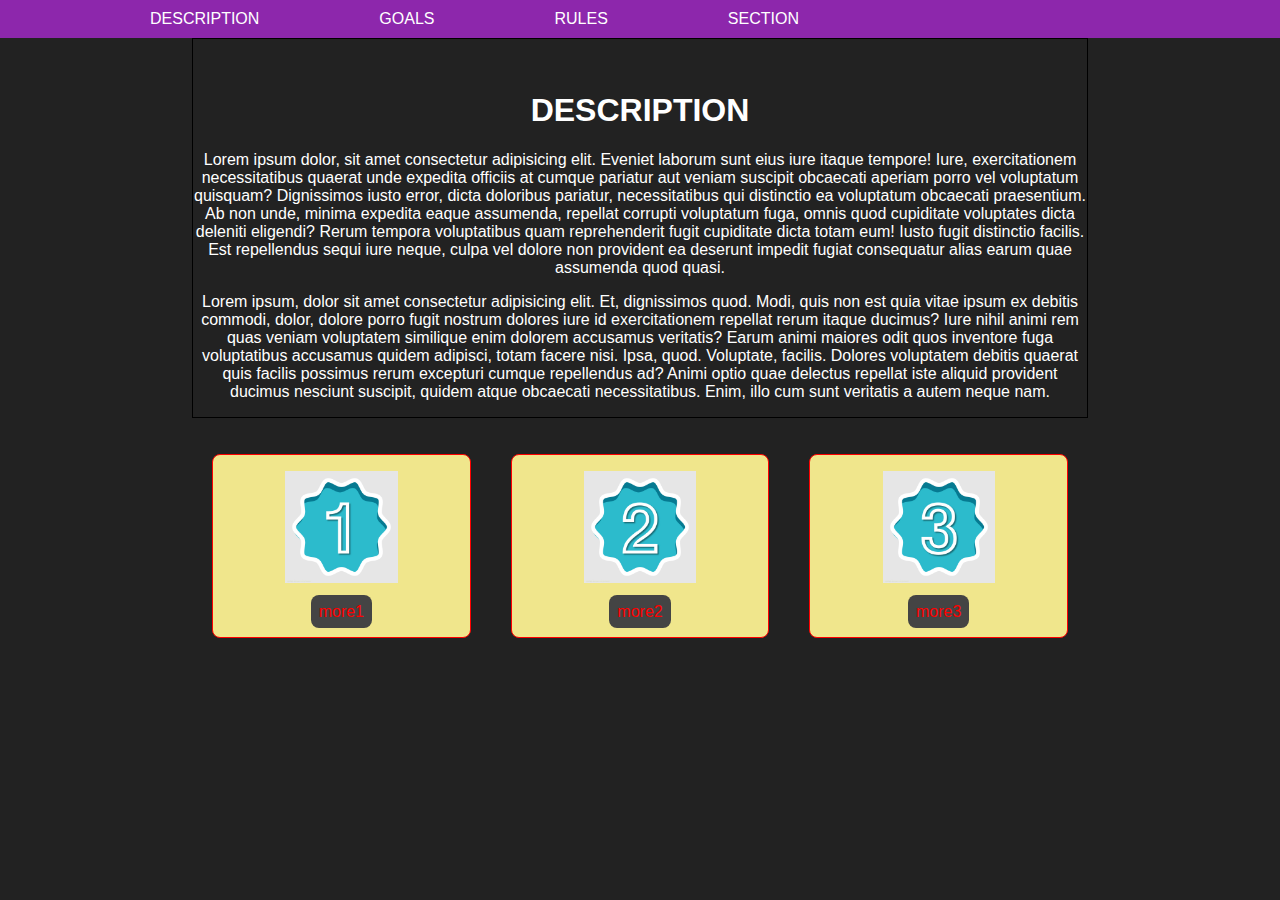
<file: web-flexbox/html/index.html>
<!DOCTYPE html>
<html lang="en">
  <head>
    <meta charset="UTF-8" />
    <meta http-equiv="X-UA-Compatible" content="IE=edge" />
    <meta name="viewport" content="width=device-width, initial-scale=1.0" />
    <title>DESCRIPTION</title>
    <link rel="stylesheet" href="../css/styles.css" />
  </head>
  <body>
    <!-- header -->
    <header>
      <div class="container">
        <nav class="description-nav">
          <ul class="description-nav-ul">
            <li><a href="./description.html" >description</a></li>
            <li><a href="./goals.html" class="goals">goals</a></li>
            <li><a href="./rules.html" class="ruls">rules</a></li>
            <li><a href="./section.html" class="section">section</a></li>
          </ul>
        </nav>
      </div>
    </header>
    <!-- the main -->
    <main>
        <article class="article1">
            <h1 class="description-h1">DESCRIPTION</h1>
            <p class="description-p1">Lorem ipsum dolor, sit amet consectetur adipisicing elit. Eveniet laborum sunt eius iure itaque tempore! Iure, exercitationem necessitatibus quaerat unde expedita officiis at cumque pariatur aut veniam suscipit obcaecati aperiam porro vel voluptatum quisquam? Dignissimos iusto error, dicta doloribus pariatur, necessitatibus qui distinctio ea voluptatum obcaecati praesentium. Ab non unde, minima expedita eaque assumenda, repellat corrupti voluptatum fuga, omnis quod cupiditate voluptates dicta deleniti eligendi? Rerum tempora voluptatibus quam reprehenderit fugit cupiditate dicta totam eum! Iusto fugit distinctio facilis. Est repellendus sequi iure neque, culpa vel dolore non provident ea deserunt impedit fugiat consequatur alias earum quae assumenda quod quasi. </p>
            <p class="description-p2">Lorem ipsum, dolor sit amet consectetur adipisicing elit. Et, dignissimos quod. Modi, quis non est quia vitae ipsum ex debitis commodi, dolor, dolore porro fugit nostrum dolores iure id exercitationem repellat rerum itaque ducimus? Iure nihil animi rem quas veniam voluptatem similique enim dolorem accusamus veritatis? Earum animi maiores odit quos inventore fuga voluptatibus accusamus quidem adipisci, totam facere nisi. Ipsa, quod. Voluptate, facilis. Dolores voluptatem debitis quaerat quis facilis possimus rerum excepturi cumque repellendus ad? Animi optio quae delectus repellat iste aliquid provident ducimus nesciunt suscipit, quidem atque obcaecati necessitatibus. Enim, illo cum sunt veritatis a autem neque nam. </p>
        </article>
        <div class="article2">

            <article class="description-section">
                <img src="../pictures/1.jpg" alt="" id="description-img1">
                <p class="description-p1"></p><a href="#" class="description-a">more1</a></img>
            </article>
            <article class="description-section">
                <img src="../pictures/2.jpg" alt="" class="description-img2">
                <p class="description-p2"></p><a href="#" class="description-a">more2</a></img>
            </article>
            <article class="description-section">
                <img src="../pictures/3.jpg" alt="" class="description-img3">
                <p class="description-p3"></p><a href="#" class="description-a">more3</a></img>
            </article>
        </div>
    </main> 

    <!-- footer -->
    <footer></footer>
  </body>
</html>
</file>
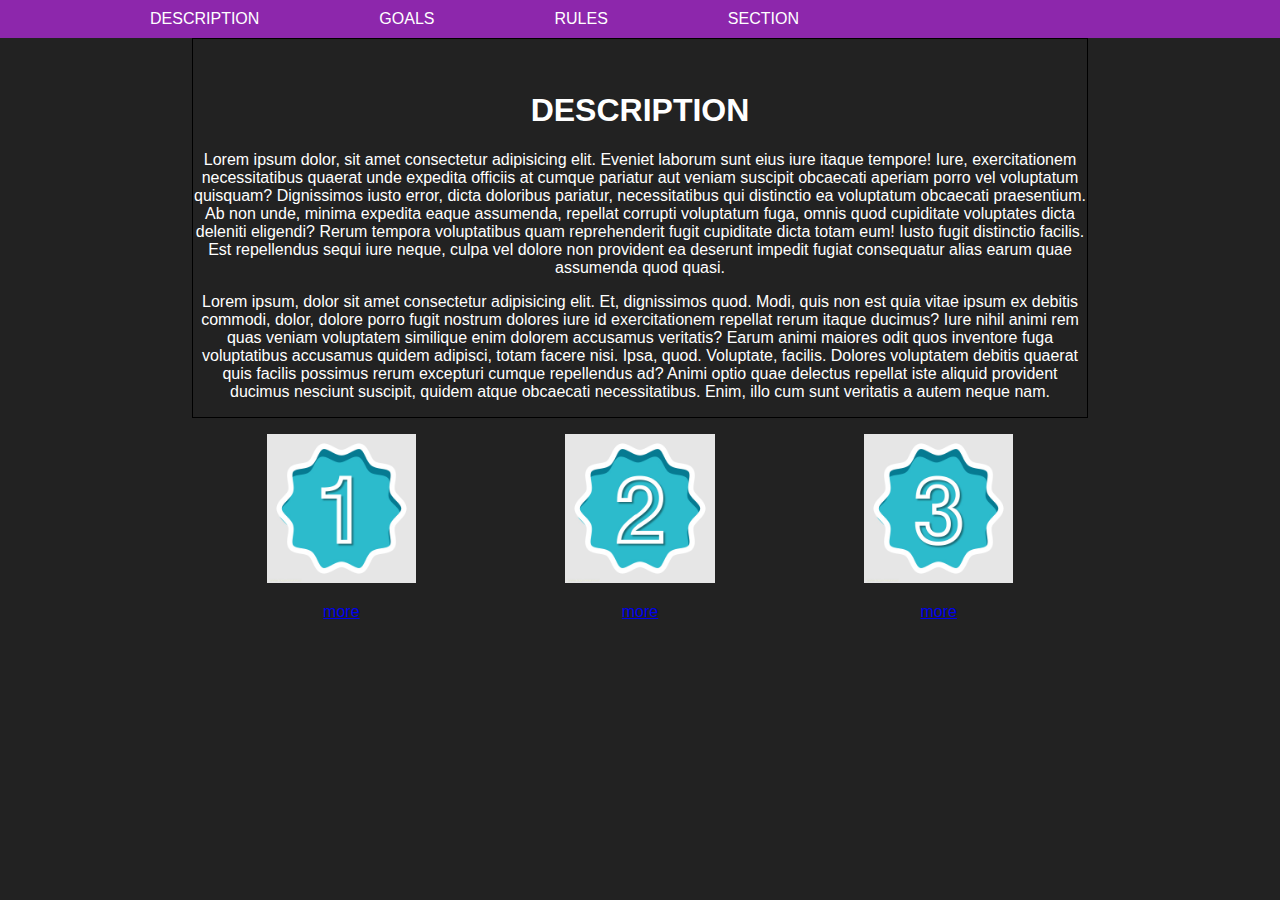
<file: web-flexbox/html/description.html>
<!DOCTYPE html>
<html lang="en">
  <head>
    <meta charset="UTF-8" />
    <meta http-equiv="X-UA-Compatible" content="IE=edge" />
    <meta name="viewport" content="width=device-width, initial-scale=1.0" />
    <title>DESCRIPTION</title>
    <link rel="stylesheet" href="../css/styles.css" />
  </head>
  <body>
    <!-- header -->
    <header>
      <div class="container">
        <nav class="description-nav">
          <ul class="description-nav-ul">
            <li><a href="./description.html" class="description">description</a></li>
            <li><a href="./goals.html" class="goals">goals</a></li>
            <li><a href="./rules.html" class="ruls">rules</a></li>
            <li><a href="./section.html" class="section">section</a></li>
          </ul>
        </nav>
      </div>
    </header>
    <!-- main -->
    <main>
        <article class="article1">
            <h1 class="description-h1">DESCRIPTION</h1>
            <p class="description-p1">Lorem ipsum dolor, sit amet consectetur adipisicing elit. Eveniet laborum sunt eius iure itaque tempore! Iure, exercitationem necessitatibus quaerat unde expedita officiis at cumque pariatur aut veniam suscipit obcaecati aperiam porro vel voluptatum quisquam? Dignissimos iusto error, dicta doloribus pariatur, necessitatibus qui distinctio ea voluptatum obcaecati praesentium. Ab non unde, minima expedita eaque assumenda, repellat corrupti voluptatum fuga, omnis quod cupiditate voluptates dicta deleniti eligendi? Rerum tempora voluptatibus quam reprehenderit fugit cupiditate dicta totam eum! Iusto fugit distinctio facilis. Est repellendus sequi iure neque, culpa vel dolore non provident ea deserunt impedit fugiat consequatur alias earum quae assumenda quod quasi. </p>
            <p class="description-p2">Lorem ipsum, dolor sit amet consectetur adipisicing elit. Et, dignissimos quod. Modi, quis non est quia vitae ipsum ex debitis commodi, dolor, dolore porro fugit nostrum dolores iure id exercitationem repellat rerum itaque ducimus? Iure nihil animi rem quas veniam voluptatem similique enim dolorem accusamus veritatis? Earum animi maiores odit quos inventore fuga voluptatibus accusamus quidem adipisci, totam facere nisi. Ipsa, quod. Voluptate, facilis. Dolores voluptatem debitis quaerat quis facilis possimus rerum excepturi cumque repellendus ad? Animi optio quae delectus repellat iste aliquid provident ducimus nesciunt suscipit, quidem atque obcaecati necessitatibus. Enim, illo cum sunt veritatis a autem neque nam. </p>
        </article>
        <article class="article2">

            <section class="description-section1">
                <img src="../pictures/1.jpg" alt="" id="description-img1"><p class="description-p1"></p><a href="#" class="description-a1">more</a></img>
            </section>
            <section class="description-section2">
                <img src="../pictures/2.jpg" alt="" class="description-img2"><p class="description-p2"></p><a href="#" class="description-a2">more</a></img>
            </section>
            <section class="description-section3">
                <img src="../pictures/3.jpg" alt="" class="description-img3"><p class="description-p3"></p><a href="#" class="description-a3">more</a></img>
            </section>
        </article>
    </main> 

    <!-- footer -->
    <footer></footer>
  </body>
</html>
</file>
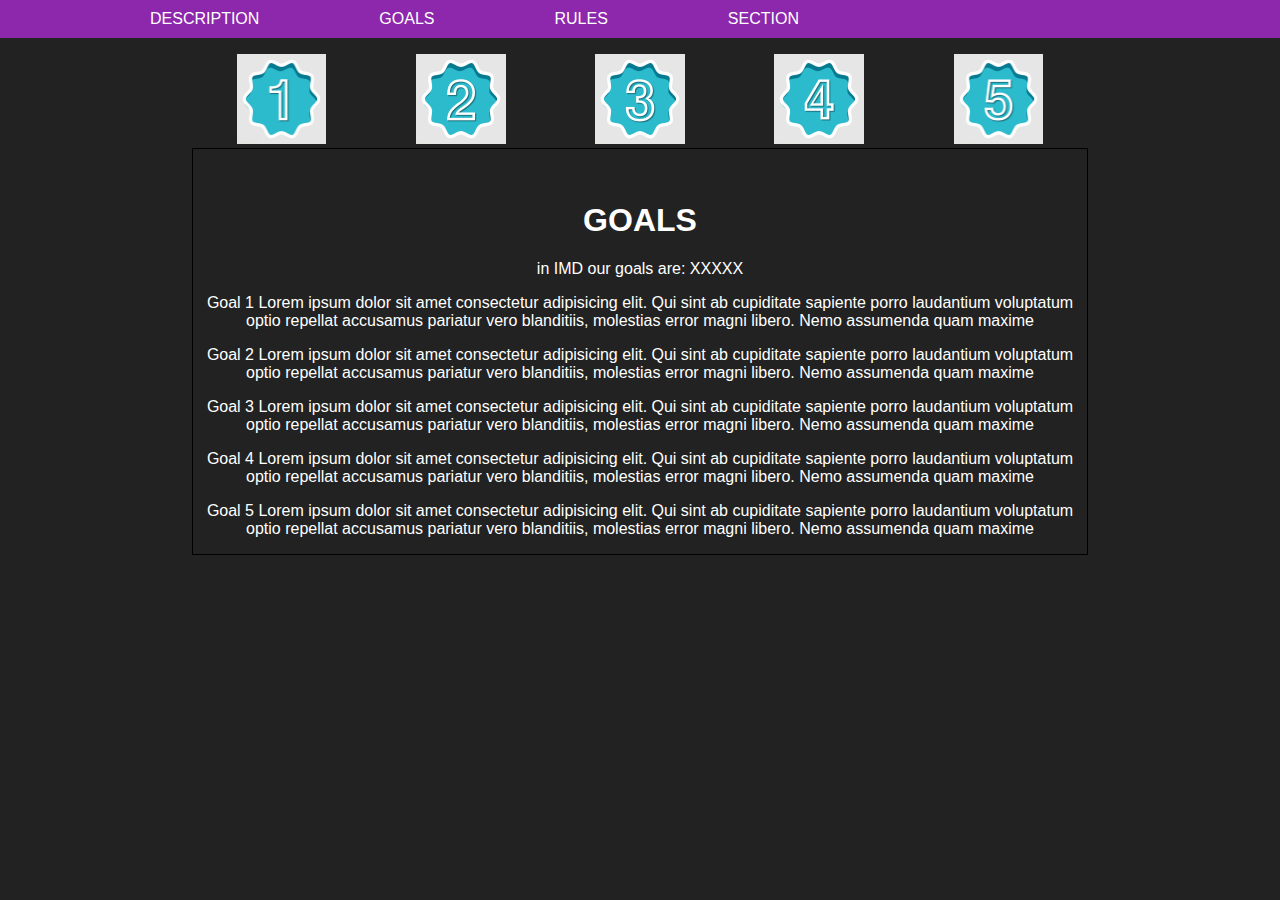
<file: web-flexbox/html/goals.html>
<!DOCTYPE html>
<html lang="en">
  <head>
    <meta charset="UTF-8" />
    <meta http-equiv="X-UA-Compatible" content="IE=edge" />
    <meta name="viewport" content="width=device-width, initial-scale=1.0" />
    <title>GOALS</title>
    <link rel="stylesheet" href="../css/styles.css">
  </head>
  <body>
       <header>
      <div class="container">
        <nav class="index-nav">
          <ul class="index-nav-ul">
            <li><a href="./index.html" class="index">description</a></li>
            <li><a href="./goals.html" class="goals">goals</a></li>
            <li><a href="./rules.html" class="ruls">rules</a></li>
            <li><a href="./section.html" class="section">section</a></li>
          </ul>
        </nav>
      </div>
    </header>
    <article class="article2">

      <a href="#"><img src="../pictures/1.jpg" alt=""></a></img>
      <a href="#"><img src="../pictures/2.jpg" alt=""></a></img>
      <a href="#"><img src="../pictures/3.jpg" alt=""></a></img>
      <a href="#"><img src="../pictures/4.jpg" alt=""></a></img>
      <a href="#"><img src="../pictures/5.jpg" alt=""></a></img>
    </article>
    <section class="article1">
      <h1>GOALS</h1>
      <p>in IMD our goals are: XXXXX</p>
      <p>Goal 1 Lorem ipsum dolor sit amet consectetur adipisicing elit. Qui sint ab cupiditate sapiente porro laudantium voluptatum optio repellat accusamus pariatur vero blanditiis, molestias error magni libero. Nemo assumenda quam maxime</p>
      <p>Goal 2 Lorem ipsum dolor sit amet consectetur adipisicing elit. Qui sint ab cupiditate sapiente porro laudantium voluptatum optio repellat accusamus pariatur vero blanditiis, molestias error magni libero. Nemo assumenda quam maxime</p>
      <p>Goal 3 Lorem ipsum dolor sit amet consectetur adipisicing elit. Qui sint ab cupiditate sapiente porro laudantium voluptatum optio repellat accusamus pariatur vero blanditiis, molestias error magni libero. Nemo assumenda quam maxime</p>
      <p>Goal 4 Lorem ipsum dolor sit amet consectetur adipisicing elit. Qui sint ab cupiditate sapiente porro laudantium voluptatum optio repellat accusamus pariatur vero blanditiis, molestias error magni libero. Nemo assumenda quam maxime</p>
      <p>Goal 5 Lorem ipsum dolor sit amet consectetur adipisicing elit. Qui sint ab cupiditate sapiente porro laudantium voluptatum optio repellat accusamus pariatur vero blanditiis, molestias error magni libero. Nemo assumenda quam maxime</p>
    </section>
  </body>
</file>
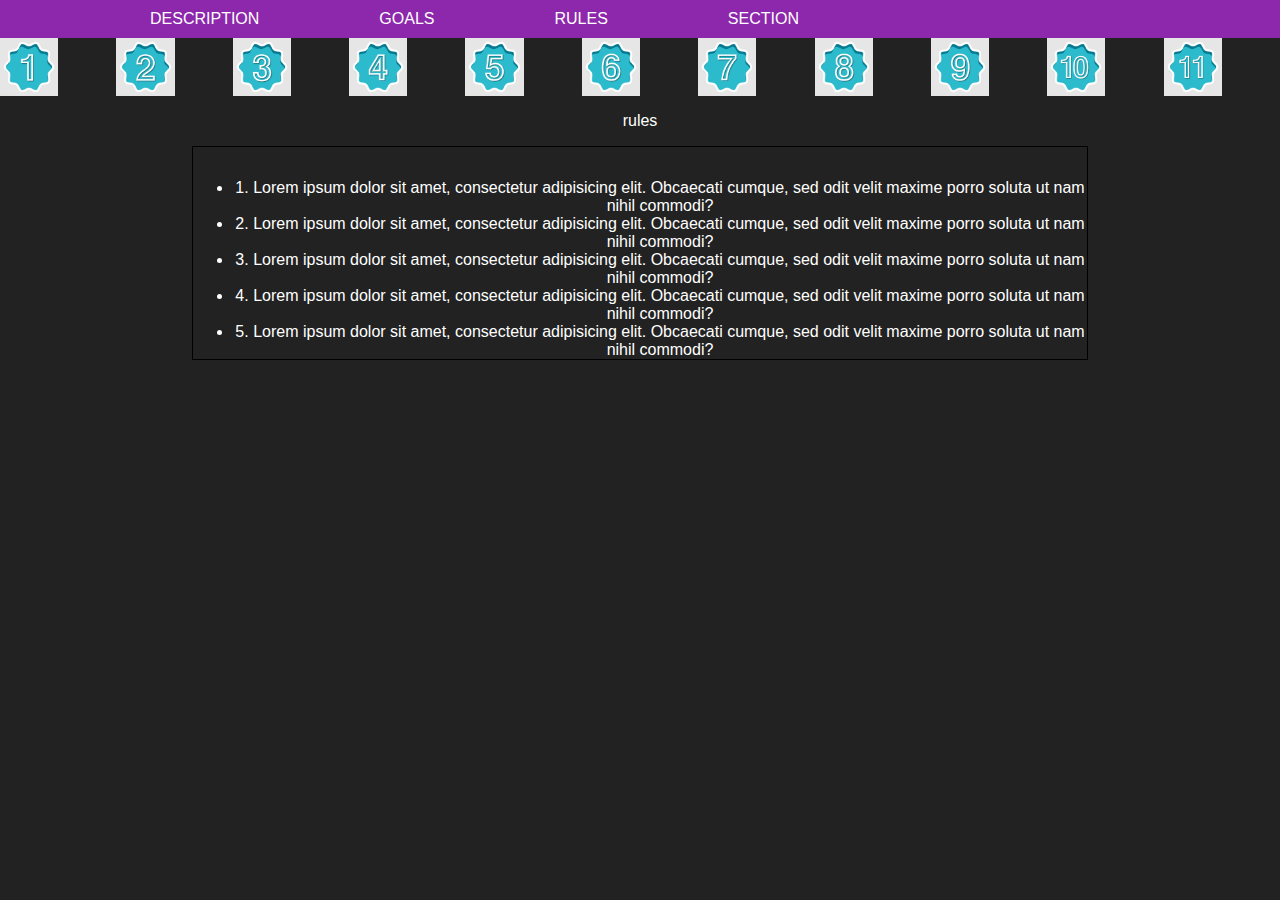
<file: web-flexbox/html/rules.html>
<!DOCTYPE html>
<html lang="en">
  <head>
    <meta charset="UTF-8" />
    <meta http-equiv="X-UA-Compatible" content="IE=edge" />
    <meta name="viewport" content="width=device-width, initial-scale=1.0" />
    <title>RULES</title>
    <link rel="stylesheet" href="../css/styles.css" />
  </head>
  <body>
    <header>
      <nav>
        <ul>
          <li><a href="./index.html">description</a></li>
          <li><a href="./goals.html">goals</a></li>
          <li><a href="./rules.html">rules</a></li>
          <li><a href="./section.html">section</a></li>
        </ul>
      </nav>
    </header>
    <aside>
      <article id="article-rules">
        <a href="#" class="main-a"><img src="../pictures/1.jpg" class="rules-image" alt="" /></a>
        <a href="#" class="main-a"><img src="../pictures/2.jpg" class="rules-image" alt="" /></a>
        <a href="#" class="main-a"><img src="../pictures/3.jpg" class="rules-image" alt="" /></a>
        <a href="#" class="main-a"><img src="../pictures/4.jpg" class="rules-image" alt="" /></a>
        <a href="#" class="main-a"><img src="../pictures/5.jpg" class="rules-image" alt="" /></a>
        <a href="#" class="main-a"><img src="../pictures/6.jpg" class="rules-image" alt="" /></a>
        <a href="#" class="main-a"><img src="../pictures/7.jpg" class="rules-image" alt="" /></a>
        <a href="#" class="main-a"><img src="../pictures/8.jpg" class="rules-image" alt="" /></a>
        <a href="#" class="main-a"><img src="../pictures/9.jpg" class="rules-image" alt="" /></a>
        <a href="#" class="main-a"><img src="../pictures/10.jpg" class="rules-image" alt="" /></a>
        <a href="#" class="main-a"><img src="../pictures/11.jpg" class="rules-image" alt="" /></a>
      </article>
      <aside class="big-table">
      <p class="left-p">rules</p>
      <ul class="article1">
        
        <li>
          1. Lorem ipsum dolor sit amet, consectetur adipisicing elit.
          Obcaecati cumque, sed odit velit maxime porro soluta ut nam nihil
          commodi? 
        </li>
        
        <li>
            2. Lorem ipsum dolor sit amet, consectetur adipisicing
            elit. Obcaecati cumque, sed odit velit maxime porro soluta ut nam
            nihil commodi? 
           </li>
           <li>
             3. Lorem ipsum dolor sit amet, consectetur
            adipisicing elit. Obcaecati cumque, sed odit velit maxime porro
            soluta ut nam nihil commodi? 
          </li>
            <li>
              4. Lorem ipsum dolor sit amet,
              consectetur adipisicing elit. Obcaecati cumque, sed odit velit
              maxime porro soluta ut nam nihil commodi? 
            </li>
            <li>
            5. Lorem ipsum dolor sit
            amet, consectetur adipisicing elit. Obcaecati cumque, sed odit velit
            maxime porro soluta ut nam nihil commodi?
        </li>
      </ul>
    </aside>
    </main>
  </body>
</html>
</file>
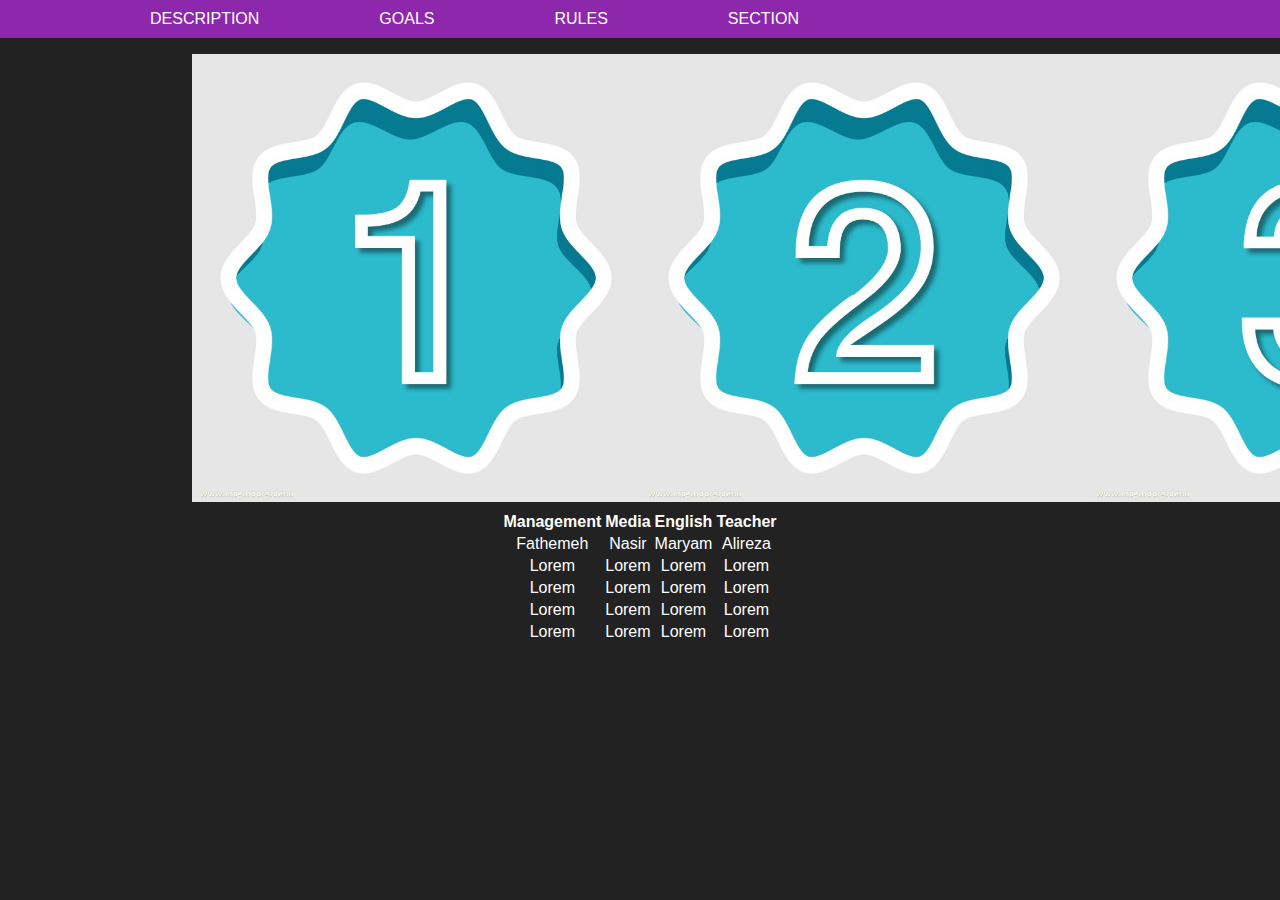
<file: web-flexbox/html/section.html>
<!DOCTYPE html>
<html lang="en">
  <head>
    <meta charset="UTF-8" />
    <meta http-equiv="X-UA-Compatible" content="IE=edge" />
    <meta name="viewport" content="width=device-width, initial-scale=1.0" />
    <title>SECTION</title>
    <link rel="stylesheet" href="../css/styles.css" />
  </head>
  <body>
    <header>
      <nav>
        <ul>
          <li><a href="./index.html">description</a></li>
          <li><a href="./goals.html">goals</a></li>
          <li><a href="./rules.html">rules</a></li>
          <li><a href="./section.html">section</a></li>
        </ul>
      </nav>
    </header>
    <main>
      <article class="article2" class="article2-2">
        <img src="../pictures/1.jpg" alt="" />
        <img src="../pictures/2.jpg" alt="" />
        <img src="../pictures/3.jpg" alt="" />
        <img src="../pictures/4.jpg" alt="" />
      </article>
      <article class="article4table">
        <table>
          <thead>
            <tr>
              <th>Management</th>
              <th>Media</th>
              <th>English</th>
              <th>Teacher</th>
            </tr>
          </thead>
          <tbody>
            <tr>
              <td>Fathemeh</td>
              <td>Nasir</td>
              <td>Maryam</td>
              <td>Alireza</td>
            </tr>
            <tr>
              <td>Lorem</td>
              <td>Lorem</td>
              <td>Lorem</td>
              <td>Lorem</td>
            </tr>
            <tr>
              <td>Lorem</td>
              <td>Lorem</td>
              <td>Lorem</td>
              <td>Lorem</td>
            </tr>
            <tr>
              <td>Lorem</td>
              <td>Lorem</td>
              <td>Lorem</td>
              <td>Lorem</td>
            </tr>
            <tr>
              <td>Lorem</td>
              <td>Lorem</td>
              <td>Lorem</td>
              <td>Lorem</td>
            </tr>
          </tbody>
        </table>
      </article>
    </main>
  </body>
</html>
</file>
<file: web-flexbox/css/styles.css>
/* header */
* {
  text-align: center;
  box-sizing: border-box;
}
body {
  margin: 0;
  background-color: #222;
  font-family: "Work Sanse", sans-serif;
  font-weight: 400;
  color: white;
}
a:visited {
  color: rgb(149, 149, 149);
}
header {
  background-color: rgba(156, 40, 191, 0.879);
}
header::after {
  content: "";
  display: table;
  clear: both;
}
/* nav */
nav {
  /* display: flex; */
  justify-content: space-between;
  align-items: center;
}

nav ul {
  list-style: none;
  margin: 0;
  /* padding:0; */
  display: flex;
}

nav li {
  /* display: inline-block; */
  margin-left: 100px;
  padding: 10px;
  /* justify-content: space-evenly; */
  /* margin: 0; */
  /* padding-top: 15px; */
  /* padding-bottom: 20px; */
  /* position: relative; */
}

nav ul li a {
  color: white;
  text-decoration: none;
  text-transform: uppercase;
  font-size: 1rem;
}
nav a:hover {
  color: #000;
}

nav a::before {
  content: "";
  display: block;
  height: 5px;
  width: 100%;
  background-color: #444;
  position: absolute;
  top: 0;
  width: 0%;

  transition: all ease-in-out 250ms;
}

nav a:hover::before {
  width: 100%;
}

/* .left-p */

.article1 {
  /* display: flex; */
  padding-top: 2rem;
  /* flex-direction: column; */
  /* align-items: center; */
  /* position: relative; */
  border: 1px solid black;
  max-width: 70%;
  margin-left: auto;
  margin-right: auto;
}
/* ye chizi */
img {
  width: 50%;
}

.article2 {
  display: flex;
  /* background-color: #003049; */
  width: 90%;
  /* height: 200px; */
  padding-top: 1em;
  max-width: 70%;
  margin-left: auto;
  margin-right: auto;
  /* margin: auto; */
  /* border: 1px solid #d32c0e; */
  align-items: center;
  justify-content: space-evenly;
}

.description-a {
  color: red;
  background-color: #444;
  padding: 0.5em;
  border-radius: 0.5em;
  text-decoration: none;
}

.description-section {
  border: red solid 1px;
  background-color: khaki;
  /* justify-content: space-between; */
  margin: 20px;
  padding: 1em;
  border-radius: 0.5em;
}

#article-rules {
  display: flex;
  /* flex-wrap: wrap; */
  /* justify-content: space-around; */
}

.rules-section {
  display: inline-block;
}

.main-a {
  flex-flow: column wrap;
  align-items: center;
  justify-content: space-between;
}

/* .article-rules img {
  display: flex;
  flex-wrap: wrap;
} */

.rules-image {
  display: flex;
  flex-wrap: wrap;
}

/* section-table */
.article4table {
  display: flex;
  /* align-items: center; */
  /* justify-items: center; */
  justify-content: space-around;
  padding-top: .5em;
}

/* main */

/* footer */
</file>
